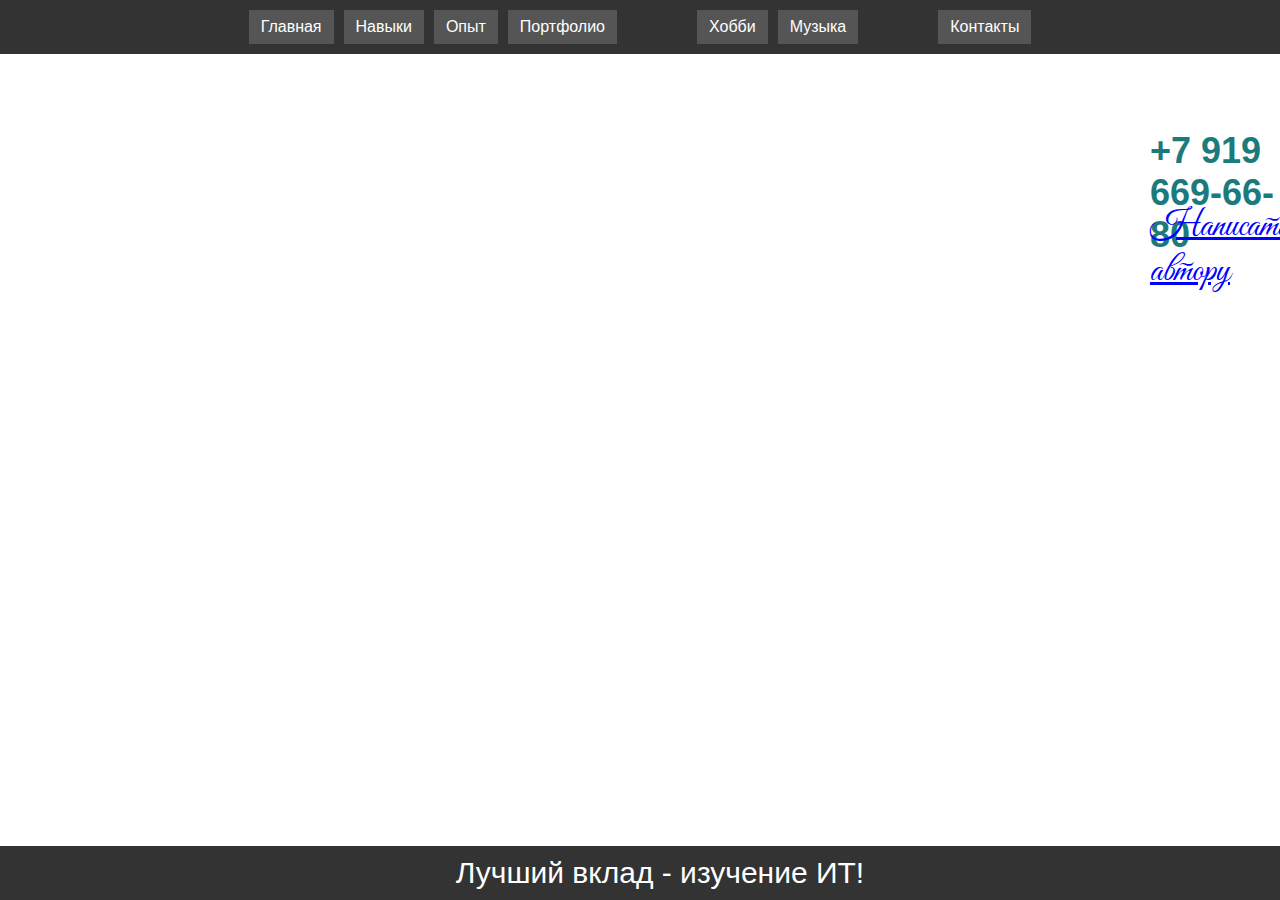
<file: contacts.html>
<!DOCTYPE html>
<html lang="en">
<head>
    <meta charset="UTF-8">
    <meta name="viewport" content="width=device-width, initial-scale=1.0">
    <title>Контакты</title>
    <link rel="stylesheet" href="styles.css">
</head>
<body>
    <header>
        <div class="header-buttons">
            <button onclick="window.location.href='index.html'">Главная</button>
            <button onclick="window.location.href='skills.html'">Навыки</button>
            <button onclick="window.location.href='practice.html'">Опыт</button>
            <button onclick="window.location.href='portfolio.html'">Портфолио</button>
            <button onclick="window.location.href='hobby.html'">Хобби</button>
            <button onclick="window.location.href='music.html'">Музыка</button>
            <button onclick="window.location.href='contacts.html'">Контакты</button> 
        </div>
    </header>
    <h3 id="Phone">+7 919 669-66-80</h3>
    <a id="mail" href="mailto:it.innovative.developer@gmail.com">Написать автору</a>
    <div class="contacts-specific"></div>
    <footer>
        <div>Лучший вклад - изучение ИТ!</div>
    </footer>    
</body>
</html>
</file>
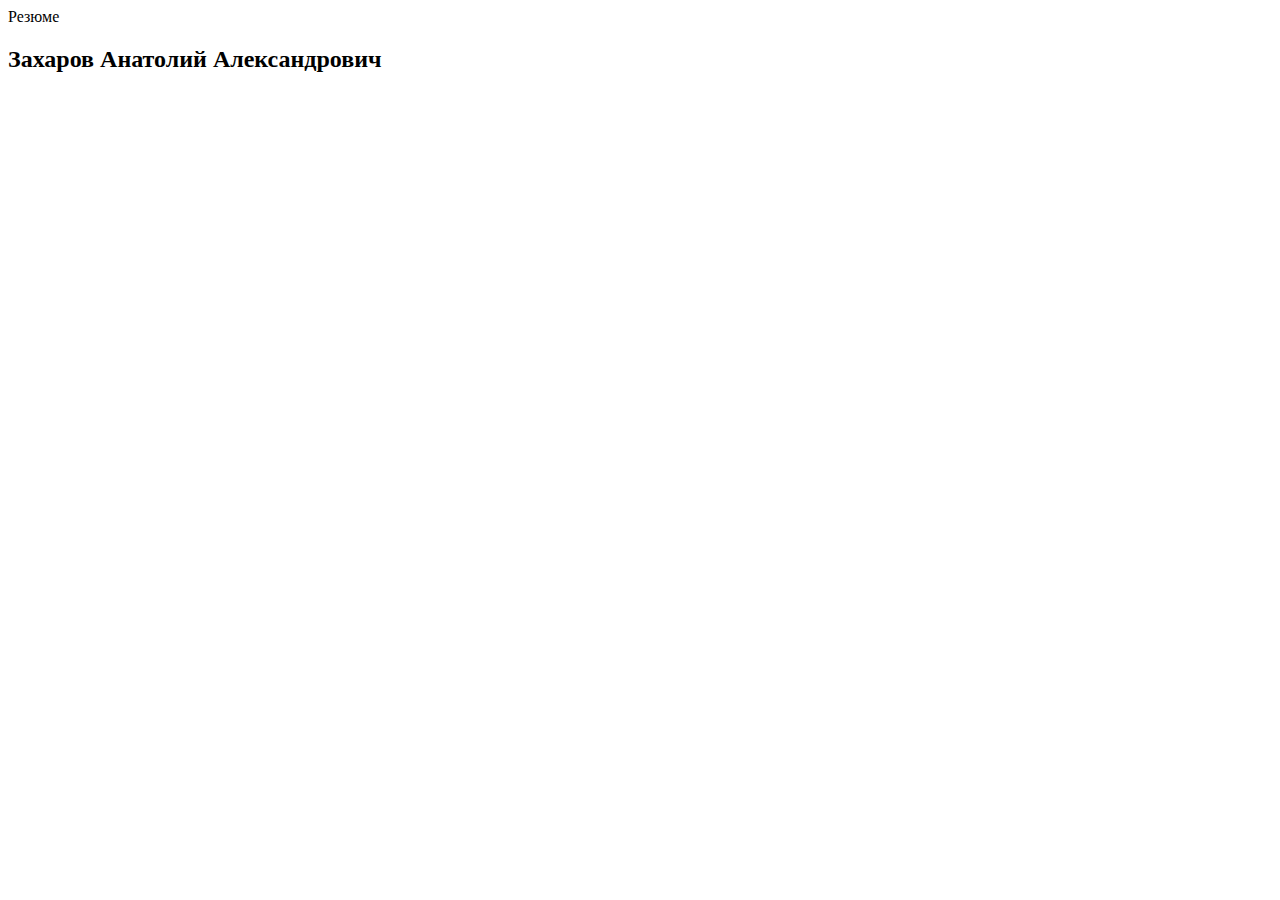
<file: demotest.html>
<!DOCTYPE html>
<html lang="en">
  <head>
    <meta charset="UTF-8" />
    <meta name="viewport" content="width=device-width, initial-scale=1.0" />
    <title>Document</title>
  </head>
  <body>
    <h7> Резюме <h7>
        <h2>Захаров Анатолий Александрович</h2>
  </body>
</html>
</file>
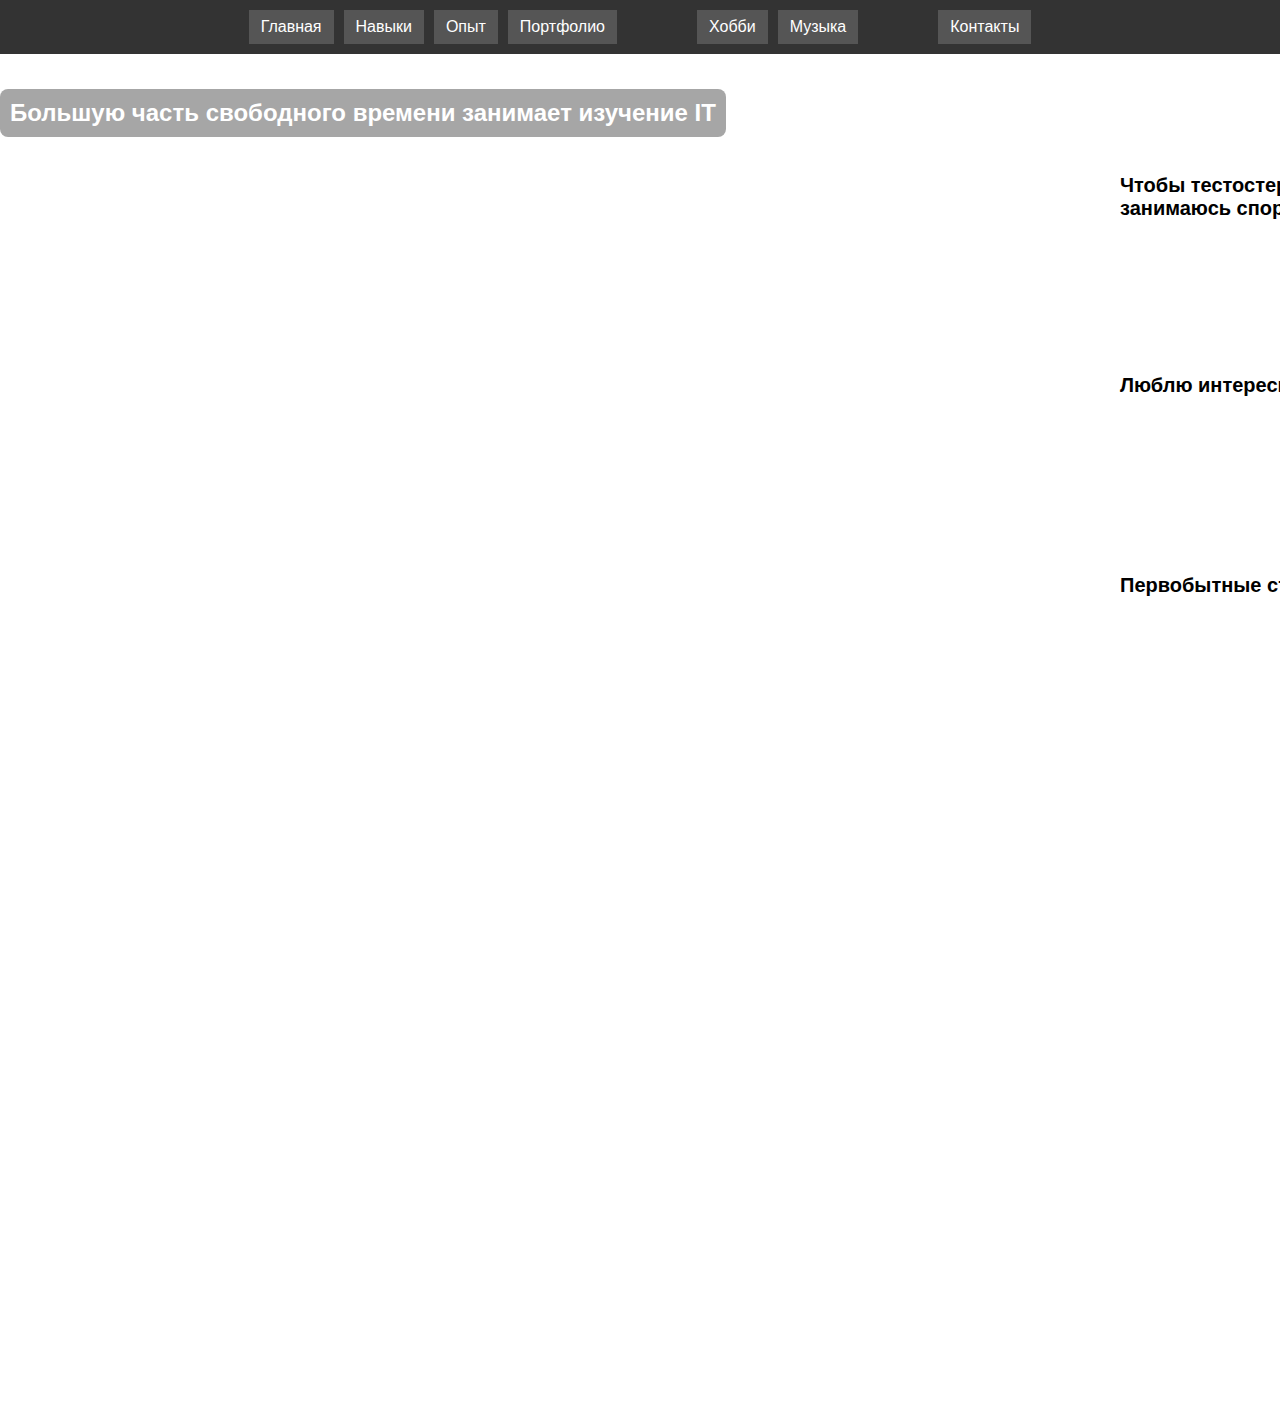
<file: hobby.html>
<!DOCTYPE html>
<html lang="en">
<head>
    <meta charset="UTF-8">
    <meta name="viewport" content="width=device-width, initial-scale=1.0">
    <title>Контакты</title>
    <link rel="stylesheet" href="styles.css">
</head>
<body>
    <header>
        <div class="header-buttons">
            <button onclick="window.location.href='index.html'">Главная</button>
            <button onclick="window.location.href='skills.html'">Навыки</button>
            <button onclick="window.location.href='practice.html'">Опыт</button>
            <button onclick="window.location.href='portfolio.html'">Портфолио</button>
            <button onclick="window.location.href='hobby.html'">Хобби</button>
            <button onclick="window.location.href='music.html'">Музыка</button>
            <button onclick="window.location.href='contacts.html'">Контакты</button> 
        </div>
            </header>
            <div id="imgHobby1">
                <h1 id="textHobby1">Большую часть свободного времени занимает изучение IT</h1>
            </div>
            <div id="imgHobby2">
                <h3 id="textHobby2">Чтобы тестостерон не стал бинарным, <br>занимаюсь спортом ударным</h3>
            </div>
            <div id="imgHobby3">
                <h3 id="textHobby3">Люблю интересные компании</h3>
            </div>
            <div id="imgHobby4">
                <h3 id="textHobby4">Первобытные страсти утоляю</h3>
            </div>
          
</body>
</html>
</file>
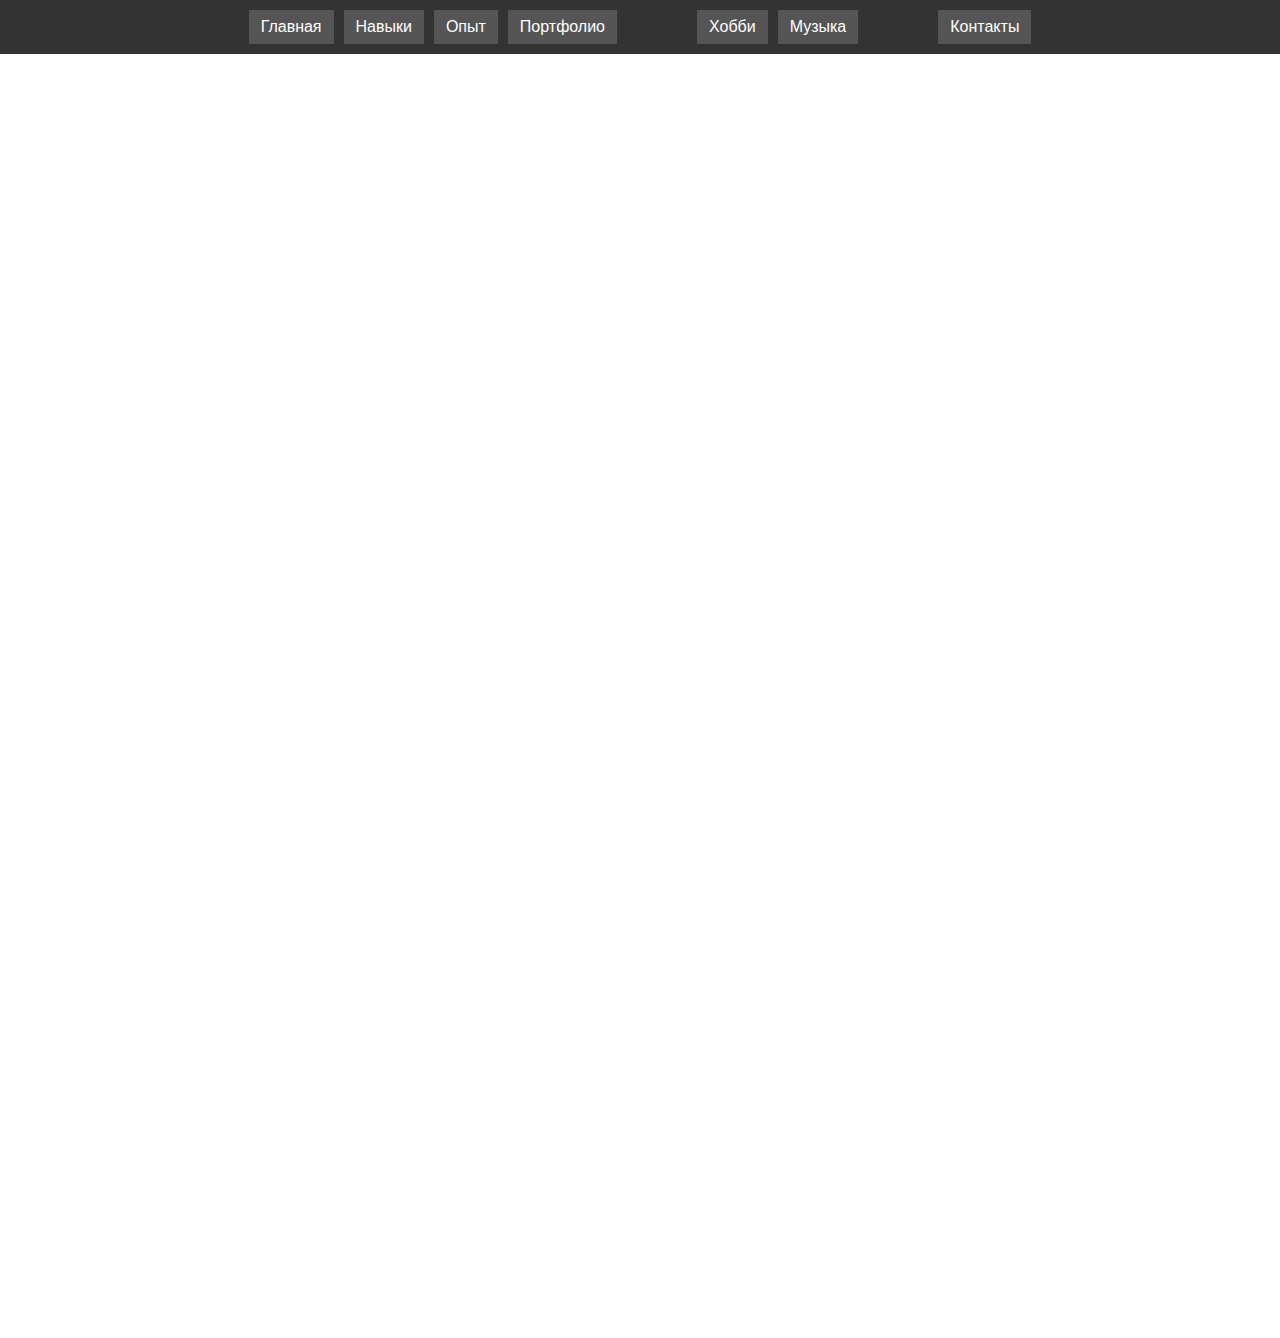
<file: music.html>
<!DOCTYPE html>
<html lang="en" class="scrollable-page">
<head>
    <meta charset="UTF-8">
    <meta name="viewport" content="width=device-width, initial-scale=1.0">
    <title>Контакты</title>
    <link rel="stylesheet" href="styles.css">
</head>
<body>
    <header>
        <div class="header-buttons">
            <button onclick="window.location.href='index.html'">Главная</button>
            <button onclick="window.location.href='skills.html'">Навыки</button>
            <button onclick="window.location.href='practice.html'">Опыт</button>
            <button onclick="window.location.href='portfolio.html'">Портфолио</button>
            <button onclick="window.location.href='hobby.html'">Хобби</button>
            <button onclick="window.location.href='music.html'">Музыка</button>
            <button onclick="window.location.href='contacts.html'">Контакты</button> 
        </div>
            </header>
            <div><iframe frameborder="0" allow="clipboard-write" style="border:none;width:100%;height:210px;" width="100%" height="210" src="https://music.yandex.ru/iframe/track/2512275/252555">Слушайте <a href='https://music.yandex.ru/album/252555/track/2512275'>Scatman (ski-ba-bop-ba-dop-bop)</a> — <a href='https://music.yandex.ru/artist/184274'>Scatman John</a> на Яндекс Музыке</iframe></div>
            <div><iframe frameborder="0" allow="clipboard-write" style="border:none;width:100%;height:210px;" width="100%" height="210" src="https://music.yandex.ru/iframe/track/37232249/4712278">Слушайте <a href='https://music.yandex.ru/album/4712278/track/37232249'>Лайки</a> — <a href='https://music.yandex.ru/artist/41114'>Би-2</a> на Яндекс Музыке</iframe></div>
            <div><iframe frameborder="0" allow="clipboard-write" style="border:none;width:100%;height:210px;" width="100%" height="210" src="https://music.yandex.ru/iframe/track/35170143/5568718">Слушайте <a href='https://music.yandex.ru/album/5568718/track/35170143'>Whatever It Takes</a> — <a href='https://music.yandex.ru/artist/675068'>Imagine Dragons</a> на Яндекс Музыке</iframe></div>
            <div><iframe frameborder="0" allow="clipboard-write" style="border:none;width:100%;height:210px;" width="100%" height="210" src="https://music.yandex.ru/iframe/track/2200948/217948">Слушайте <a href='https://music.yandex.ru/album/217948/track/2200948'>У шамана три руки</a> — <a href='https://music.yandex.ru/artist/218073'>Пикник</a> на Яндекс Музыке</iframe></div>
            <div><iframe frameborder="0" allow="clipboard-write" style="border:none;width:100%;height:210px;" width="100%" height="210" src="https://music.yandex.ru/iframe/track/95070082/19352792">Слушайте <a href='https://music.yandex.ru/album/19352792/track/95070082'>По-другому</a> — <a href='https://music.yandex.ru/artist/169649'>Лолита</a> на Яндекс Музыке</iframe></div>
            <div><iframe frameborder="0" allow="clipboard-write" style="border:none;width:100%;height:210px;" width="100%" height="210" src="https://music.yandex.ru/iframe/track/1524980/12460424">Слушайте <a href='https://music.yandex.ru/album/12460424/track/1524980'>Summer Wine</a> — <a href='https://music.yandex.ru/artist/57714'>Nancy Sinatra</a> на Яндекс Музыке</iframe></div>
        </body>
</html>
</file>
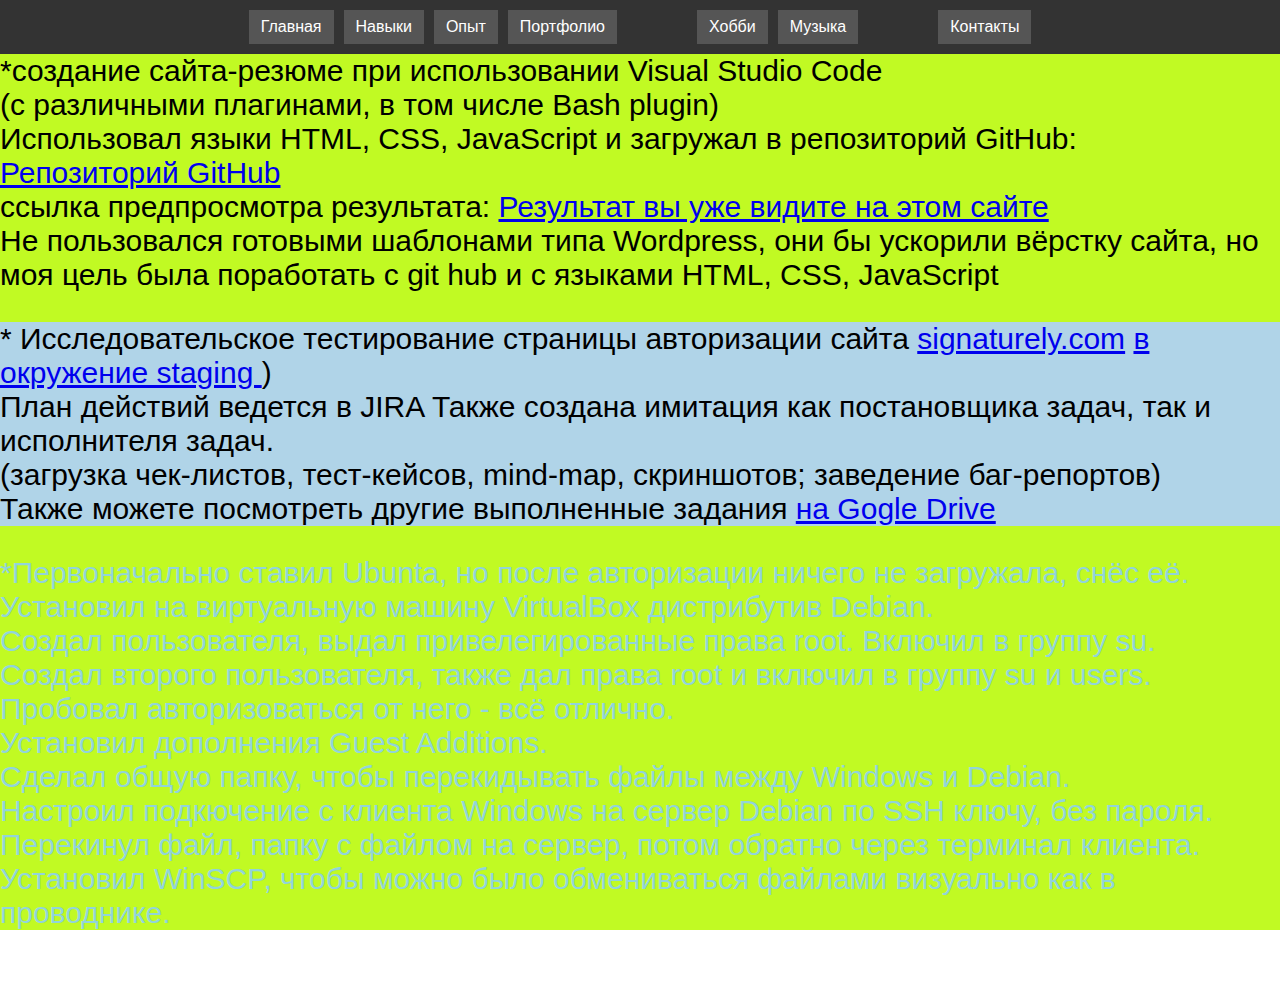
<file: portfolio.html>
<!DOCTYPE html>
<html lang="en" class="scrollable-page">
<head>
    <meta charset="UTF-8">
    <meta name="viewport" content="width=device-width, initial-scale=1.0">
    <title>Контакты</title>
    <link rel="stylesheet" href="styles.css">
</head>
<body>
    <header>
        <div class="header-buttons">
            <button onclick="window.location.href='index.html'">Главная</button>
            <button onclick="window.location.href='skills.html'">Навыки</button>
            <button onclick="window.location.href='practice.html'">Опыт</button>
            <button onclick="window.location.href='portfolio.html'">Портфолио</button>
            <button onclick="window.location.href='hobby.html'">Хобби</button>
            <button onclick="window.location.href='music.html'">Музыка</button>
            <button onclick="window.location.href='contacts.html'">Контакты</button> 
        </div>
                    </header>
                    <article id="textPortfolio"> <p> *создание сайта-резюме при использовании Visual Studio Code<br> (с различными
                        плагинами, в том числе Bash plugin)<br>
                        Использовал языки HTML, CSS, JavaScript и загружал в репозиторий GitHub:
                        <br><a href="https://github.com/Anatoliy-Zakharov/test"> Репозиторий GitHub</a><br>
                        ссылка предпросмотра результата:
                        <a href="https://anatoliy-zakharov.github.io/test/index"> Результат вы уже видите на этом сайте</a><br>
                        Не пользовался готовыми шаблонами типа Wordpress, они бы ускорили вёрстку сайта, но моя цель была поработать с git hub и с языками HTML, CSS, JavaScript <br>
                    </p>
                    <p id="fondTextPortfolio">* Исследовательское тестирование страницы авторизации сайта <a href="signaturely.com">signaturely.com</a>                    
                        <a href="https://staging.d2twwklgqmrfet.amplifyapp.com/login">в окружение staging </a>)<br>
                        План действий ведется в JIRA
                        Также создана имитация как постановщика задач, так и исполнителя задач.<br>
                        (загрузка чек-листов, тест-кейсов, mind-map, скриншотов;
                        заведение баг-репортов)<br>
                        Также можете посмотреть другие выполненные задания <a href="https://drive.google.com/drive/folders/1JyBTvEWLRtcaBNuPbnT2_QbH5IK8L1zn?usp=drive_link">на Gogle Drive</a>
                    </p><p id="fondTextPortfolio2">*Первоначально ставил Ubunta, но после авторизации ничего не загружала, снёс её.<br>
                        Установил на виртуальную машину VirtualBox дистрибутив Debian. <br>                        
                        Создал пользователя, выдал привелегированные права root. Включил в группу su.<br>
                        Создал второго пользователя, также дал права root и включил в группу su и users.<br>
                        Пробовал авторизоваться от него - всё отлично.<br>
                        Установил дополнения Guest Additions. <br>Сделал общую папку, чтобы перекидывать файлы между Windows и Debian.<br>
                        Настроил подкючение с клиента Windows на сервер Debian по SSH ключу, без пароля. <br>
                        Перекинул файл, папку с файлом на сервер, потом обратно через терминал клиента. <br>
                        Установил WinSCP, чтобы можно было обмениваться файлами визуально как в проводнике.

                    </p>
                    </article>
        </body>
</html>
</file>
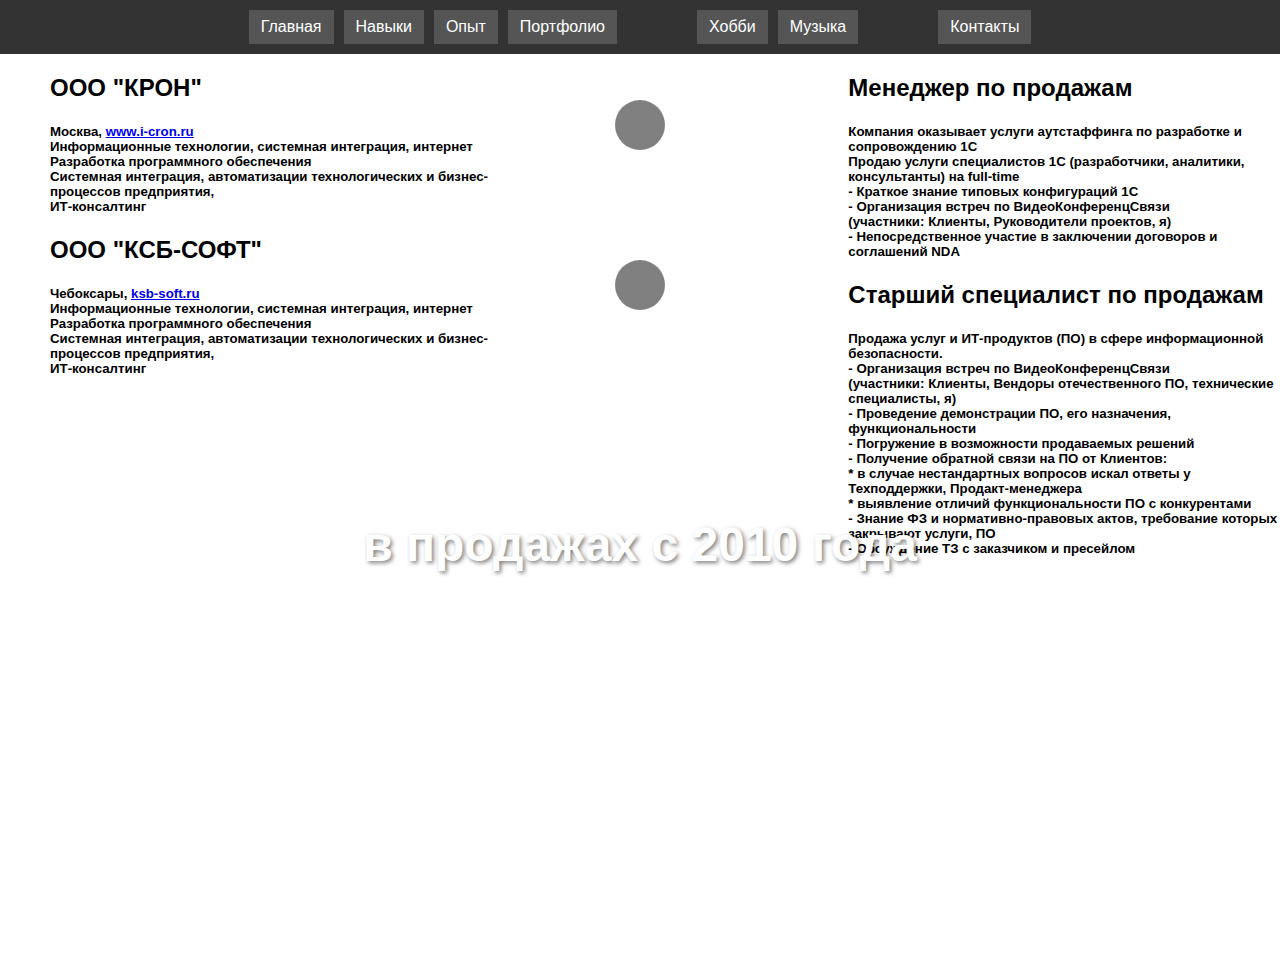
<file: practice.html>
<!DOCTYPE html>
<html lang="en" class="scrollable-page">
<head>
    <meta charset="UTF-8">
    <meta name="viewport" content="width=device-width, initial-scale=1.0">
    <title>Контакты</title>
    <link rel="stylesheet" href="styles.css">
</head>
<body>
    <header>
        <div class="header-buttons">
            <button onclick="window.location.href='index.html'">Главная</button>
            <button onclick="window.location.href='skills.html'">Навыки</button>
            <button onclick="window.location.href='practice.html'">Опыт</button>
            <button onclick="window.location.href='portfolio.html'">Портфолио</button>
            <button onclick="window.location.href='hobby.html'">Хобби</button>
            <button onclick="window.location.href='music.html'">Музыка</button>
            <button onclick="window.location.href='contacts.html'">Контакты</button> 
        </div>
    </header>
      
    <div id="fondPractice"> <article id="textPracticeL">
        <h2>ООО "КРОН"</h2>
        <h5> Москва, <a href="https://www.i-cron.ru">www.i-cron.ru</a>  <br>      
            Информационные технологии, системная интеграция, интернет <br>
            Разработка программного обеспечения<br>
            Системная интеграция, автоматизации технологических и бизнес-процессов предприятия, <br> ИТ-консалтинг</h5> 
        <h2>ООО "КСБ-СОФТ"</h2>
        <h5>Чебоксары, <a href="https://ksb-soft.ru">ksb-soft.ru</a><br>
            Информационные технологии, системная интеграция, интернет<br>        
            Разработка программного обеспечения<br>
            Системная интеграция, автоматизации технологических и бизнес-процессов предприятия, <br>ИТ-консалтинг</h5>
        </article>
        <article  id="textPracticeR"><h2>Менеджер по продажам</h2>
           <h5> Компания оказывает услуги аутстаффинга по разработке и сопровождению 1С<br>
            Продаю услуги специалистов 1С (разработчики, аналитики, консультанты) на full-time<br>
            - Краткое знание типовых конфигураций 1С<br>
            - Организация встреч по ВидеоКонференцСвязи<br>
            (участники: Клиенты, Руководители проектов, я)<br>
            - Непосредственное участие в заключении договоров и соглашений NDA</h5>
            <h2>Старший специалист по продажам</h2>
            <h5>Продажа услуг и ИТ-продуктов (ПО) в сфере информационной безопасности.<br>
                - Организация встреч по ВидеоКонференцСвязи<br>
                (участники: Клиенты, Вендоры отечественного ПО, технические специалисты, я)<br>
                - Проведение демонстрации ПО, его назначения, функциональности<br>
                - Погружение в возможности продаваемых решений<br>
                - Получение обратной связи на ПО от Клиентов:<br>
                * в случае нестандартных вопросов искал ответы у Техподдержки, Продакт-менеджера<br>
                * выявление отличий функциональности ПО с конкурентами<br>
                - Знание ФЗ и нормативно-правовых актов, требование которых закрывают услуги, ПО<br>
                - Обсуждение ТЗ с заказчиком и пресейлом</h5>
        </article>
        <h1 class="overlay-text">в продажах с 2010 года</h1> 
    </div>    
    <div class="history-button">     
        <button class="roundButton"></button>
        <button class="roundButton"></button>           
    </div>
    <script>
        document.addEventListener('DOMContentLoaded', (event) => {
            const buttons = document.querySelectorAll('.roundButton');
            buttons.forEach(button => {
                button.addEventListener('click', () => {
                    button.style.backgroundColor = 'red';
                });
            });
        });
    </script>
    
</body>
</html>
</file>
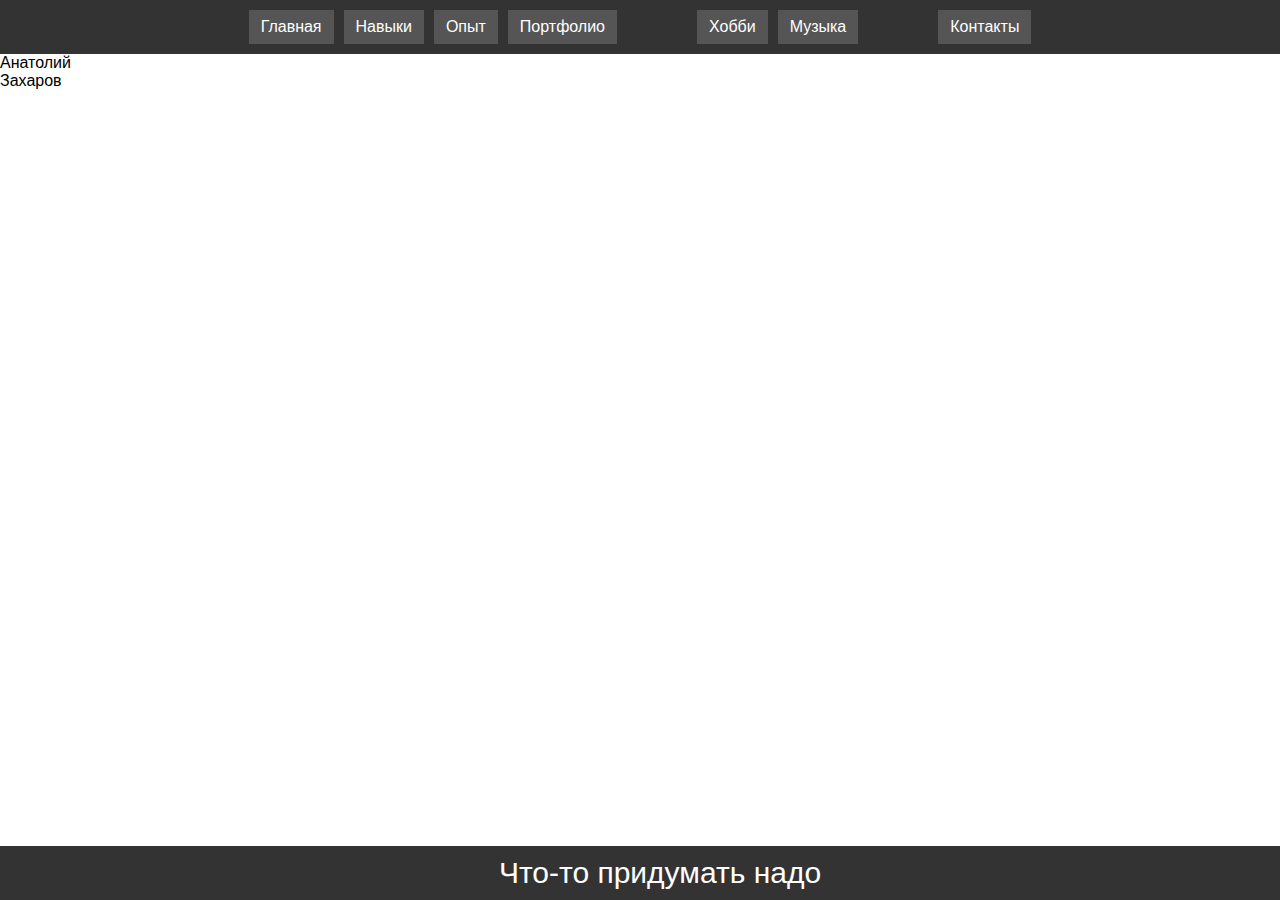
<file: resume.html>
<!DOCTYPE html>
<html lang="en">
<head>
    <meta charset="UTF-8">
    <meta name="viewport" content="width=device-width, initial-scale=1.0">
    <title>Главная страница</title>
    <link rel="stylesheet" href="styles.css">
</head>
<body>
    <header>
        <div class="header-buttons">
            <button onclick="window.location.href='resume.html'">Главная</button>
            <button onclick="window.location.href='skills.html'">Навыки</button>
            <button onclick="window.location.href='practice.html'">Опыт</button>
            <button onclick="window.location.href='portfolio.html'">Портфолио</button>
            <button onclick="window.location.href='hobby.html'">Хобби</button>
            <button onclick="window.location.href='music.html'">Музыка</button>
            <button onclick="window.location.href='contacts.html'">Контакты</button> 
        </div>
    </header>
    <div class="name-section resume-specific">
        Анатолий <br> Захаров
    </div>
    <footer>
        <div>Что-то придумать надо</div>
            </footer>
    <!-- Остальное содержимое страницы -->
</body>
</html>
</file>
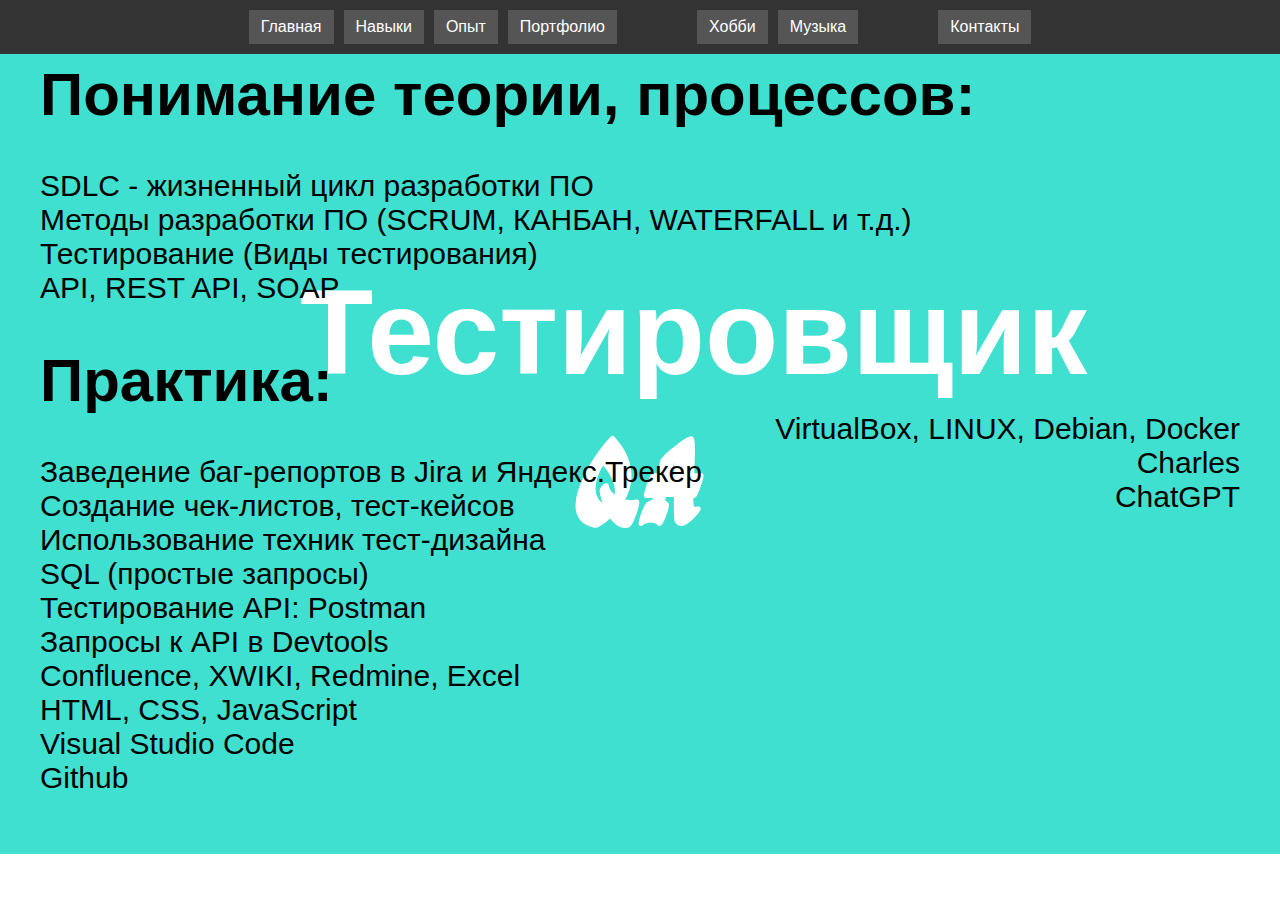
<file: skills.html>
<!DOCTYPE html>
<html lang="en">
<head>
    <meta charset="UTF-8">
    <meta name="viewport" content="width=device-width, initial-scale=1.0">
    <title>Контакты</title>
    <link rel="stylesheet" href="styles.css">
</head>
<body>
    <header>
        <div class="header-buttons">
            <button onclick="window.location.href='index.html'">Главная</button>
            <button onclick="window.location.href='skills.html'">Навыки</button>
            <button onclick="window.location.href='practice.html'">Опыт</button>
            <button onclick="window.location.href='portfolio.html'">Портфолио</button>
            <button onclick="window.location.href='hobby.html'">Хобби</button>
            <button onclick="window.location.href='music.html'">Музыка</button>
            <button onclick="window.location.href='contacts.html'">Контакты</button> 
        </div>
            </header>
                        
            <div id="fondTest">Тестировщик QA  
            </div>  
            <article id="text"> 
            <h1>Понимание теории, процессов:</h1>
            <p>SDLC - жизненный цикл разработки ПО<br>
            Методы разработки ПО (SCRUM, КАНБАН, WATERFALL и т.д.)<br>
            Тестирование (Виды тестирования)<br>
            API, REST API, SOAP     
            </p>
            
                <h1>Практика:</h1>
                <p>
                    Заведение баг-репортов в Jira и Яндекс.Трекер<br>
                    Создание чек-листов, тест-кейсов<br>
                    Использование техник тест-дизайна<br>
                    SQL (простые запросы)<br>
                    Тестирование API: Postman<br>
                    Запросы к API в Devtools<br>
                    Confluence, XWIKI, Redmine, Excel<br>
                    HTML, CSS, JavaScript<br>
                    Visual Studio Code<br>
                    Github 
                </p>
            </article>
                <article id="text2">
                    <p> VirtualBox, LINUX, Debian, Docker <br/> Charles<br/>
                        ChatGPT</p>                                      
                </article>            
        </body>
</html>
</file>
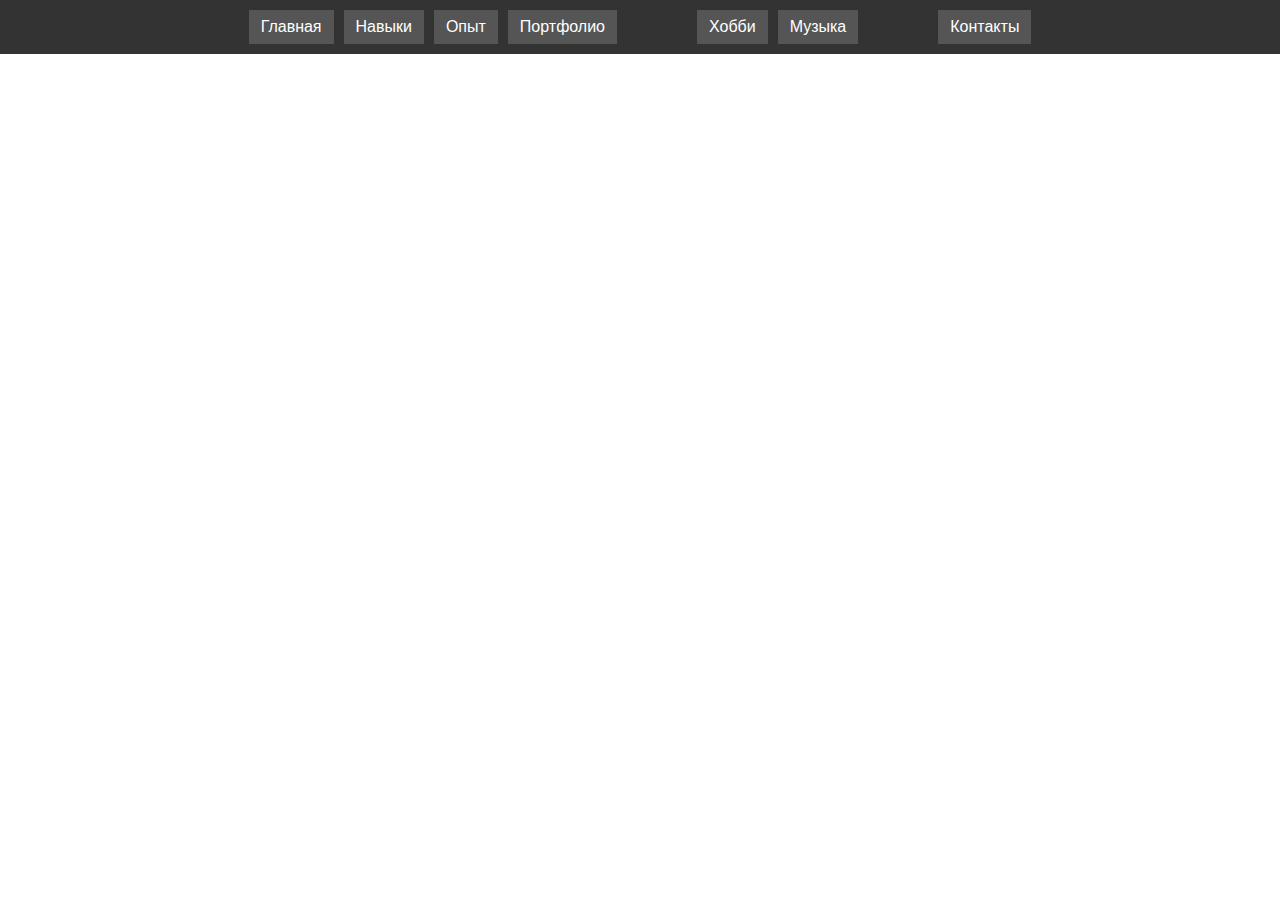
<file: Контакты.html>
<!DOCTYPE html>
<html lang="en">
<head>
    <meta charset="UTF-8">
    <meta name="viewport" content="width=device-width, initial-scale=1.0">
    <title>Контакты</title>
    <link rel="stylesheet" href="styles.css"> <!-- Подключение общего CSS файла -->
</head>
<body>
    <header>
        <div class="header-buttons">
            <button>Главная</button>
            <button>Навыки</button>
            <button>Опыт</button>
            <button>Портфолио</button>
            <button>Хобби</button>
            <button>Музыка</button>
            <button>Контакты</button> 
        </div>
    </header>
    <!-- Остальное содержимое новой страницы -->
</body>
</html>
</file>
<file: styles.css>
/*шрифты с font google*/
@import url('https://fonts.googleapis.com/css2?family=Ga+Maamli&display=swap');
@import url('https://fonts.googleapis.com/css2?family=Ga+Maamli&family=Great+Vibes&display=swap');
@import url('https://fonts.googleapis.com/css2?family=Ga+Maamli&family=Great+Vibes&family=Press+Start+2P&display=swap');
/* Общие стили для всех страниц */
body {
    font-family: Arial, sans-serif;
    height: 100%;
    margin: 0;
    padding: 0;
    overflow: hidden; /* Убираем скроллинг */
}

/* Стили для бегущей строки */
.marquee {
    width: 100%;
    overflow: hidden;
    white-space: nowrap;
    background-color: #333; /* Цвет фона для контраста */
}

.marquee span {
    display: inline-block;
    padding-left: 80%; /* Начинаем за пределами видимости */
    animation: marquee 15s linear infinite; /* Настройка анимации */
}

@keyframes marquee {
    0% {
        transform: translateX(10%); /* Начинаем справа */
    }
    100% {
        transform: translateX(-70%); /* Заканчиваем слева */
    }
}

.scrollable-page body {
    overflow: auto; /* Включаем скроллинг */
}

header {
    background-color: #333;
    color: #fff;
    padding: 10px 20px;
    display: flex;
    justify-content: center;
    align-items: center;
}

.header-buttons {
    display: flex;
    align-items: center;
}

.header-buttons button {
    margin-left: 10px; /* Оставляем отступ 10px для всех кнопок */
    padding: 8px 12px;
    background-color: #555;
    border: none;
    color: #fff;
    cursor: pointer;
    font-size: 16px;
    z-index: 10;
}

.header-buttons button:first-child {
    margin-left: 0; /* Убираем отступ у первой кнопки */
}
.header-buttons button:nth-child(5) {
    margin-left: 80px; 
}
.header-buttons button:nth-child(7) {
    margin-left: 80px; 
}
.header-buttons button:hover {
    background-color: #777;
}
footer {
    background-color: #333;
    color: #fff;
    padding: 10px 20px;
    display: flex;
    justify-content: center;
    align-items: center;
    font-size: 30px;
    position: fixed; /* Фиксированное положение */
    bottom: 0; /* Прикрепляем к нижней части страницы */
    width: 100%; /* Ширина 100% */
   
}
 


/* Главная index.html */

.index-specific  {
    background-color: #40E0D0; 
    color: #000; 
    padding: 350px;
    padding-left: 80px;
    padding-top: 200px;
    text-align: left;
    font-size: 96px; 
    font-weight: bold;
    line-height: 1;
    font-family: "Press Start 2P", system-ui;
    
}
    .index-specific img {
            position: absolute;
            top: 70px;  /* Смещение изображения по вертикали */
            right: 50px; /* Смещение изображения по горизонтали */
            width: 500px; /* Ширина изображения */
            height: auto; /* Высота по пропорциям */
    }            

/* Контакты contacts.html*/

.contacts-specific 
{
    background: url('https://i.postimg.cc/6TsWW4hn/image.jpg');
    height: 90vh;
    background-repeat: no-repeat;
    background-size: cover;
    background-position: center;
    

}
#Phone{
    font-size: 36px;
    color: rgb(28, 122, 124);
    position: absolute;
    padding-left: 1150px;
    padding-top: 40px;
    
}
#mail{
    font-size: 36px;
    color: blue;
    position: absolute;
    padding-left: 1150px;
    padding-top: 150px;
    font-family: "Great Vibes", cursive;
}

/*Навыки skills.html*/

#fondTest { 
    background-color: #40E0D0; 
    color: white;
    padding: 300px;
    padding-top: 200px;
    text-align: center;
    font-size: 120px; 
    font-weight: bold;
    font-family: "Ga Maamli", sans-serif;
    
}

#text {
    padding: 10px;
    top: 10px;
    color: black;
    font-size: 30px; 
    text-align: left;
    position: absolute; /* Абсолютное позиционирование для свободного размещения */
    left: 30px; 
    z-index: 1;

   
}

#text2 {
    padding: 10px;
    top: 372px;
    color: black;
    font-size: 30px; 
    text-align: right;
    position: absolute; /* Абсолютное позиционирование для свободного размещения */
    right: 30px; 
    z-index: 1;
}    
#textPortfolio {
    top: -29.8px;
    font-size: 30px;
    background-color: #c1fa23;
    width: 100vw;
    position: relative;
}
#fondTextPortfolio {
    background-color: #b0d4e8;
}

#fondTextPortfolio2 {
    background-image: url('https://i.postimg.cc/JhtLTTh6/2024-10-24-01-19-18.png');
    background-size: cover; /* Масштабирует изображение на весь экран */
    background-position: center; /* Центрирует изображение */
    background-repeat: no-repeat; /* Предотвращает повторение */
    color: rgb(145, 212, 218);
}

.roundButton {
        width: 50px; /* Увеличен размер */
        height: 50px; /* Увеличен размер */
        border: none;
        border-radius: 50%;
        cursor: pointer;
        background-color: grey;
        top: 100px;
        
}
    
.roundButton:active {
        background-color: darkred;
}
    
.history-button {
    top: 100px;
    position: absolute; /* Положение может быть изменено в зависимости от ваших требований */
    display: flex;
    flex-direction: column; /* Расположение элементов по вертикали */
    justify-content: center; /* Центрирует кнопки по горизонтали */
    gap: 110px; /* Отступы между кнопками */
    top: 100px; /* Позиция по вертикали */
    left: 50%; /* Сдвиг влево на 50% */
    transform: translateX(-50%);
}
#textPracticeL {
    margin-left: 50px;
}
#textPracticeR {
    margin-left: 350px;
}

#fondPractice {
    height: 100vh;
    background-image: url('https://i.postimg.cc/9fvVLjqb/2.png');
    background-repeat: no-repeat;
    background-position: center;
    position: relative;
    display: flex;
    
    
}

.overlay-text {
    position: absolute;
    top: 50%;
    left: 50%;
    transform: translate(-50%, -35%); 
    color: white; /* Цвет текста */
    font-size: 3em;
    text-shadow: 2px 2px 4px rgba(0, 0, 0, 0.5); /* Тень для улучшения читаемости */
  }
  
#imgHobby1 {
    background-image: url("https://i.postimg.cc/Pq0Ghsh7/24-10-2024-014629.jpg");
    position: absolute;
    height: 100vh;
    background-size: 110%;
    background-repeat: no-repeat;    
    margin-top: 110px;
          
        
}

#imgHobby2 {
    background-image: url("https://i.postimg.cc/zX8sqkZq/image.jpg");
    position: absolute;
    height: 100vh;
    background-repeat: no-repeat;
    background-size: 70%;
    margin-left: 800px;
    margin-top: 50px;

}
#imgHobby3 {
    background-image: url("https://i.postimg.cc/JzhSk4zg/23-10-2024-183155.jpg");
    position: absolute;
    height: 100vh;
    background-repeat: no-repeat;
    background-size: 88%;
    margin-left: 800px;
    margin-top: 250px;
}

#imgHobby4 {
    background-image: url("https://i.postimg.cc/90VnFckL/image.jpg");
    position: absolute;
    height: 100vh;
    background-repeat: no-repeat;
    background-size: 60%;
    margin-left: 830px;
    margin-top: 450px;
}


#textHobby1 {
    font-size: 24px;
    margin-top: -75px;   
    background-color: rgba(128, 128, 128, 0.7); /* Светло-серая полупрозрачная рамка */
    padding: 10px; /* Отступы вокруг текста */
    border-radius: 8px; /* Закругление углов рамки */
    color: white; /* Цвет текста для контраста */
}

#textHobby2 {
    font-size: 20px;
    margin-left: 20px;
    position: relative;
    top: 50px;
    left: 300px;
}

#textHobby3 {
    font-size: 20px;
    margin-left: 20px;
    position: relative;
    top: 50px;
    left: 300px;
}

#textHobby4 {
    font-size: 20px;
    margin-left: 20px;
    position: relative;
    top: 50px;
    left: 270px;
}
</file>
